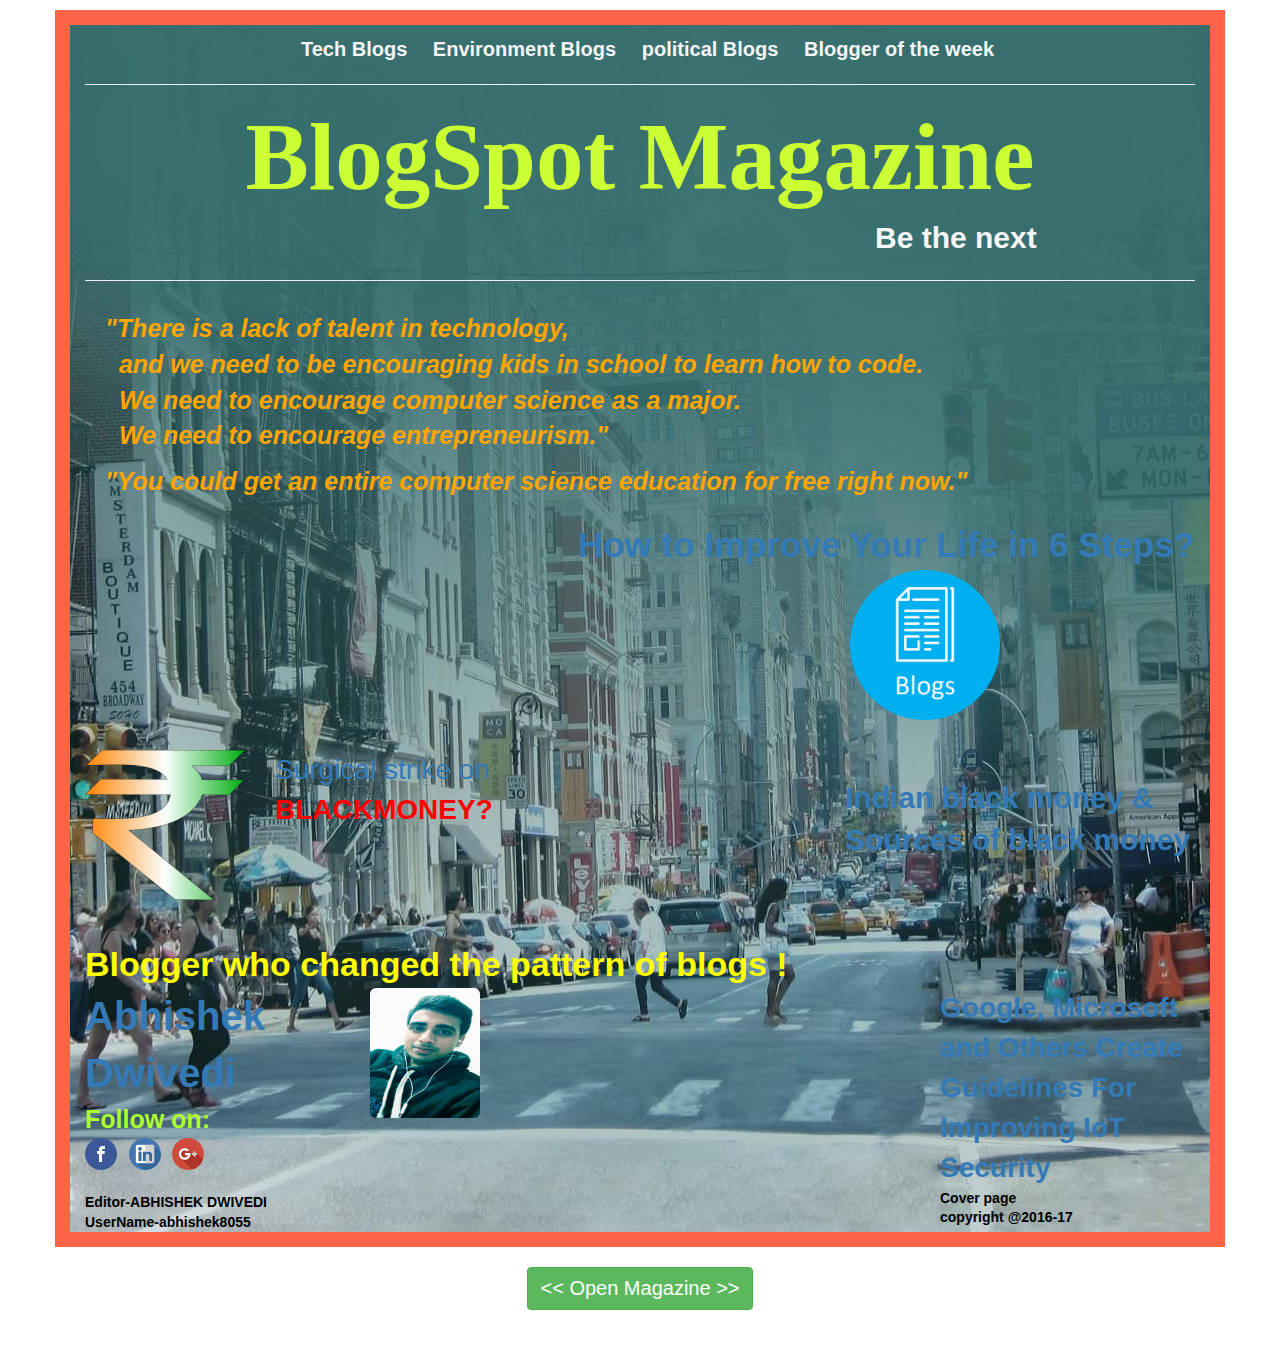
<file: ui/index.html>
<!DOCTYPE html>
<html lang="en">
<head>
  <title>BlogSpot | Be the Next</title>
  <meta charset="utf-8">
  <meta name="viewport" content="width=device-width, initial-scale=1">
  <link rel="stylesheet" href="http://maxcdn.bootstrapcdn.com/bootstrap/3.3.6/css/bootstrap.min.css">
  <script src="https://ajax.googleapis.com/ajax/libs/jquery/1.12.0/jquery.min.js"></script>
  <script src="http://maxcdn.bootstrapcdn.com/bootstrap/3.3.6/js/bootstrap.min.js"></script>
  <link rel="stylesheet" href="http://www.w3schools.com/lib/w3.css">
  
  <style>
    
	#body{
	    margin:0px auto;
		
	}
		
	#maggie{
	    background-color:whitesmoke;
		margin-top:10px;
		border:15px solid tomato;
		background-image:url("bg2.jpg");
	}
	
	#title{
	    text-align: center;
        font-size: 95px;
        font-weight: bold;
        font-family: initial;
        margin-top: -15px;
		color:#ccff33;
	}
	
	#pope{
	    font-size: 30px;
        margin-top: -8px;
        padding-left: 45px;
		color: whitesmoke;
	}
	
	#navbar{
        text-align:center;
		font-size:20px;
		margin-left: -25px;
    }
	
    #navbar ul{
	    list-style-type:none;
		padding-top: 10px;
    }
	
    #navbar ul li{
	   display:inline;
	   padding:10px;
    }
    #navbar ul li a {
	    text-decoration:none;
	    color:whitesmoke;
		font-weight: bold;
    }
	
    #navbar ul li a:hover {
	    color:#ccff33;
	    border-top:2px solid;
	    border-bottom:2px solid;
    }
    
	#quote{
	    color: orange;
        font-size: 25px;
        padding-left: 20px;
        padding-top: 10px;
        font-weight: bold;
	}
	
	#rupee{
	    margin-top: 20px;
		margin-bottom:20px;
	}
	
	#currency{
	    color:yellow;
        font-size: 28px;
	}
	
	#blackmoney{
	    color:red;
	}
	
	#why{
	    
        text-align: right;
        font-size:35px;
        color:yellow;
		padding-top:20px;
	}
	
	#blogi{
	    text-align:center;
		padding-bottom:10px;
	}	
	
	.fill {
        display:flex;
	    justify-content:center;
	    align-items:center;
	    overflow:hidden;
    }
	
    .fill img {
        flex-shrink:0;
        width:100%;
	    z-index: 2;
        height:150px;
    }
	
	#america{
	    font-size: 30px;
        color: #ccff33;
        padding-top: 27px;
	}
	
	#intro{
	    color: yellow;
        font-size: 34px;
        margin-top: 20px;
        font-weight:bold;
	}
	
	#blogger{
	    margin-bottom:20px;
	}
	
	#name{
	    color: orange;
        font-size: 40px;
        font-weight: bold;
	}
	
	#followme{
	    color: greenyellow;
        font-size: 25px;
        font-weight: bold;
	}
	
	#follow{
	    margin-bottom: 15px;
	}
	
	#union{
	    font-size: 28px;
        color:yellow;
        padding-top:0px;
	}
	
	#footer{
	    margin-top:-16px;
		color:black;
	}
	
	#index{
	    font-weight:bold;
		margin-top: -1px;
        margin-bottom: 0px;
	}
	
	#open{
	    margin-top:20px;
		margin-bottom:50px;
		text-align:center;
	}
	
	.btn{
	    font-size:20px;
	}
  </style>
  
</head>

<body> 
	<div class="container" id="maggie">
	    <div id="navbar">
            <ul>
			   <li><a href="http://abhishek8055.imad.hasura-app.io/technology/Blog%20%7C%20Improving%20IoT%20Security">Tech Blogs</a></li>
                <li><a href="http://abhishek8055.imad.hasura-app.io/environment/Blog%20%7C%20Arctic%20news">Environment Blogs</a></li>
              <li><a href="http://abhishek8055.imad.hasura-app.io/politics/Blog%20%7C%20Indus%20Waters%20Treaty">political Blogs</a></li>
                <li><a href="profile.html">Blogger of the week</a></li>
            </ul>
        </div><hr>
	
	
	    <div class="col-md-12 w3-hide-small" id="title">
	        BlogSpot Magazine
	    </div>
		<div class="row">
		    <div class="col-md-8 w3-hide-small"></div>
		    <div class="col-md-4" id="pope">
	            <b>Be the next</b>
	        </div>
		</div><hr>
	      
       
		<div id="quote" class="w3-hide-small">
		    <i>"There is a lack of talent in technology,</i><br>
			<i>&nbsp;&nbsp;and we need to be encouraging kids in school to learn how to code.</i><br>
			<i>&nbsp;&nbsp;We need to encourage computer science as a major.</i><br>
			<i>&nbsp;&nbsp;We need to encourage entrepreneurism."</i>
	    </div>
        <div id="quote" class="w3-hide-large">
			<i>"You could get an entire computer science education for free right now."</i>
	    </div>
		<div class="row">
			<div class="col-md-4 w3-hide-small"></div>
            <div class="col-md-8" id="why">
			    <b><a href="http://abhishek8055.imad.hasura-app.io/motivational/Blog%20%7C%20How%20to%20Improve%20Life">
			        How to Improve Your Life in 6 Steps?</a></b>
			</div>
	    </div>
        <div class="row">
			<div class="col-md-8 w3-hide-small"></div>
            <div class="col-md-2 col-xs-9 fill" id="blogi">
			    <a href="http://abhishek8055.imad.hasura-app.io/motivational/Blog%20%7C%20How%20to%20Improve%20Life">
			        <img src="blog8.png">
			    </a>       
			</div>
			<div class="col-md-2 w3-hide-small"></div>
	     </div>	
		<div class="row" id="rupee">
			<div class="col-md-2 col-xs-8 fill">
			    <img src="logo3.png">		
			</div>
		    <div class="col-md-3" id="currency">
		        <a href="http://abhishek8055.imad.hasura-app.io/politics/Blog%20%7C%20note%20demonetisation">
				    Surgical strike on <b id="blackmoney">BLACKMONEY?</b> 
				</a>    
			</div>
			<div class="col-md-3 w3-hide-small"></div>
            <div class="col-md-4" id="america">
			    <a href="http://abhishek8055.imad.hasura-app.io/politics/Blog%20%7C%20Indian%20black%20money">
			        <b>Indian black money & Sources of black money</b>
			    </a>       
			</div>			
        </div>
		<div class="row">
		    <div class="col-md-12" id="intro">Blogger who changed the pattern of blogs !</div>
		</div>
		<div class="row" id="blogger">
		    <div class="col-md-3">
			    <div id="name"><a href="profile.html">Abhishek Dwivedi</a></div>
				<div id="followme">Follow on:</div>			
			    <div id="follow">
			        <a href="https://www.facebook.com/d.abhishek03"><img src="fb.png"></a>&nbsp;&nbsp;
			        <a href="https://www.linkedin.com/in/abhishek-dwivedi-a330a0b4"><img src="li.png"></a>&nbsp;&nbsp;
			        <a href="https://plus.google.com/113900231296083878522"><img src="gp.png"></a>
		        </div>
			</div>	
			<div class="col-md-2 col-xs-9">
			    <a href="profile.html">
			        <img src="me.jpg" class="img-rounded" height="130px" width="110px">
			    </a>
			</div>
			<div class="col-md-4 col-xs-12 w3-hide-small"></div>
			<div class="col-md-3" id="union">
			    <a href="http://abhishek8055.imad.hasura-app.io/technology/Blog%20%7C%20Improving%20IoT%20Security">
			        <b>Google, Microsoft and Others Create Guidelines For Improving IoT Security</b>
			    </a>       
			</div>
		</div>
		<div class="row" id="footer">
		    <div class="col-md-3">
			    <b>Editor-ABHISHEK DWIVEDI</b>
				<b>UserName-abhishek8055</b>
			</div>
			<div class="col-md-6 w3-hide-small"></div>
			<div class="col-md-3">
			    <h5 id="index">Cover page</h5>
				<b>copyright @2016-17</b>
			</div>
		</div>
		
	</div>	

    <div id="open">
	    <a type="button" class="btn btn-success" href="content.html"><< Open Magazine >></a>
	</div>	
	
    


</body>
</html>
</file>
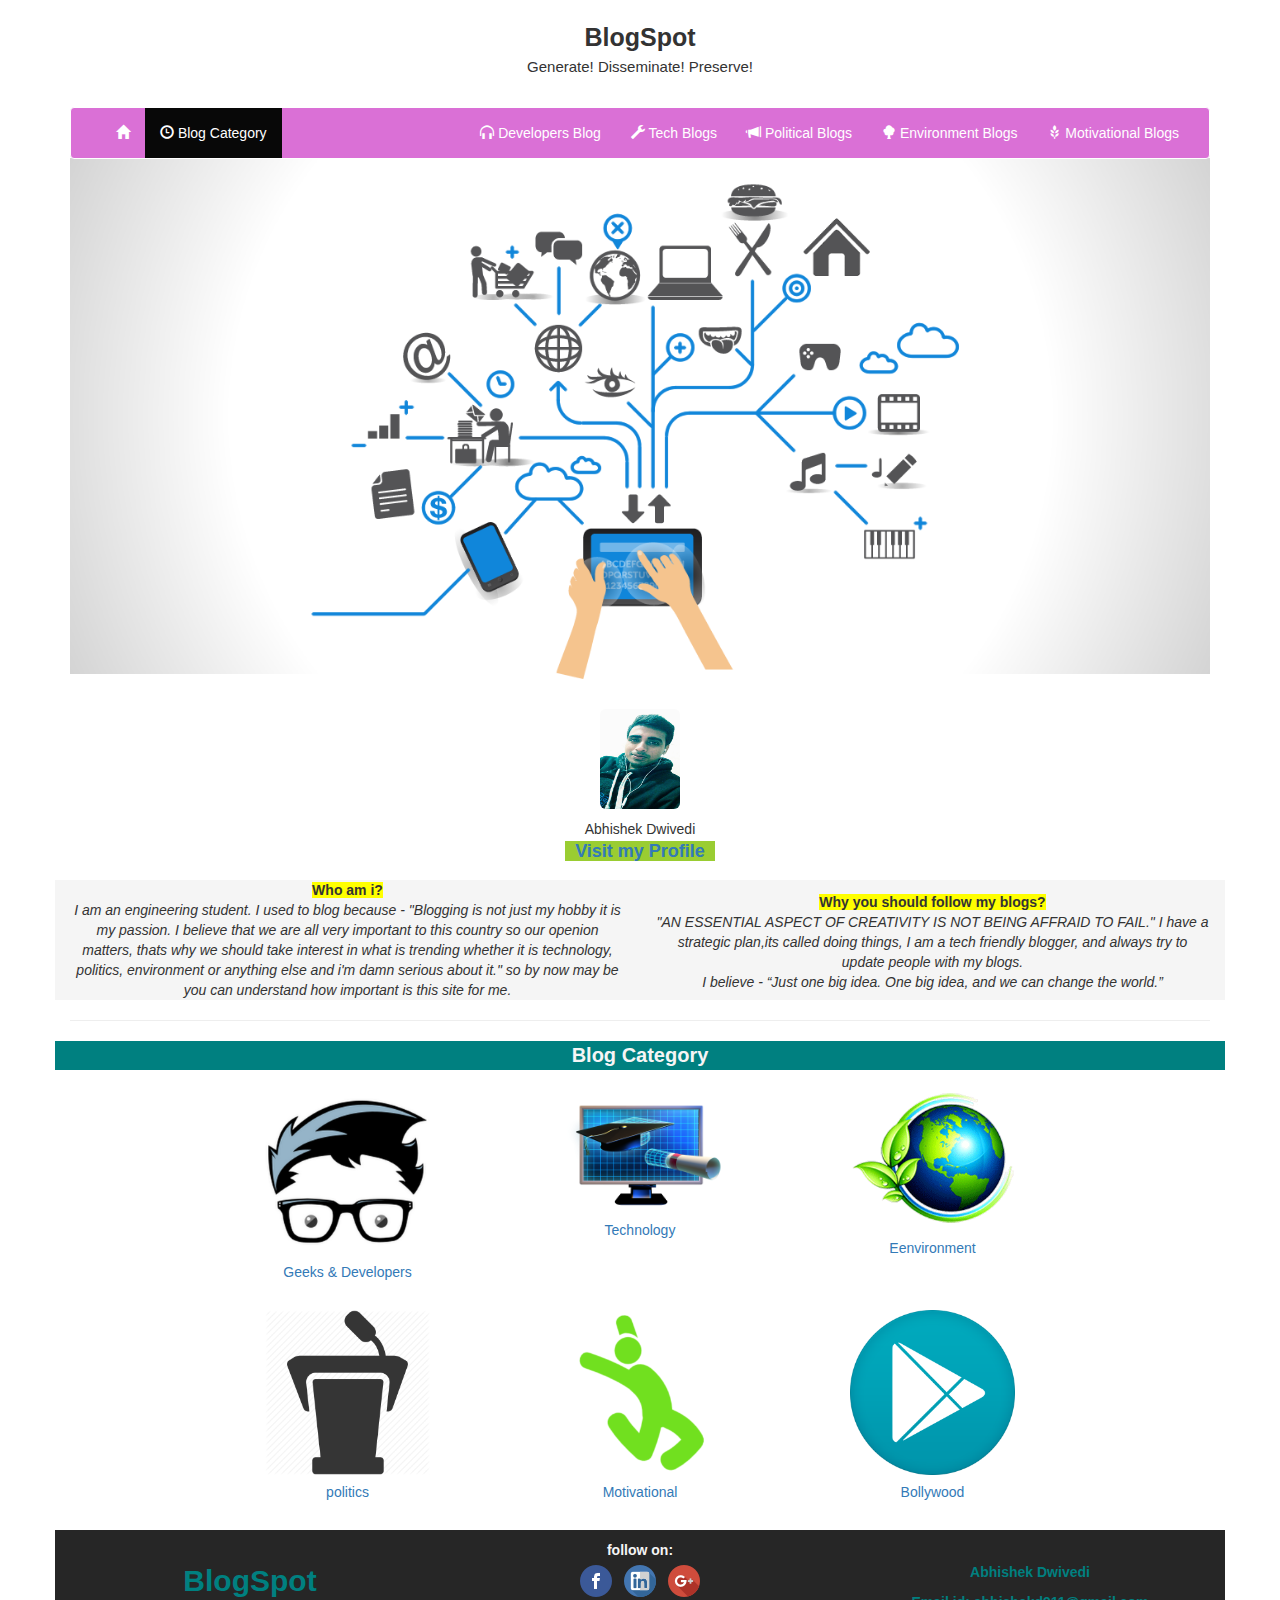
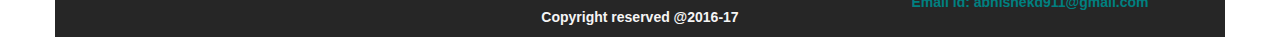
<file: ui/content.html>
<!DOCTYPE html>
<html lang="en">
<head>
  <title>Blog Category | BlogSpot </title>
  <meta charset="utf-8">
  <meta name="viewport" content="width=device-width, initial-scale=1">
  <link rel="stylesheet" href="http://maxcdn.bootstrapcdn.com/bootstrap/3.3.6/css/bootstrap.min.css">
  <script src="https://ajax.googleapis.com/ajax/libs/jquery/1.12.0/jquery.min.js"></script>
  <script src="http://maxcdn.bootstrapcdn.com/bootstrap/3.3.6/js/bootstrap.min.js"></script>
  <link rel="stylesheet" href="http://www.w3schools.com/lib/w3.css">
  <style>
    .container{
		
	}
	
    .header{
	     margin-top:20px;
	    text-align:center;
		font-size:25px;
		font-weight:bold;
	}
	
	.pope{
	    text-align:center;
		font-size:15px;
		margin-bottom:30px;
	}
	.navbar-inverse{
	    margin-bottom:-1px;
		background-color: orchid;
		border-color:white;
	}
	
	#brand{
	    color:white;
	}
	
	#image{
	    margin-bottom:30px;
	}
	
	#wraper{
	    background-color:whitesmoke;
	}
  
    #myPhoto{
	    padding-bottom:20px;
	}
	
	#photo{
	    padding-bottom:10px;
	}
	
	#desc{
	    
		background-color:whitesmoke;
	}
	
	#why{
	    padding-top: 12px;
		background-color:whitesmoke;
	}

	#yellow{
		background-color: yellow;
	}

	#visit{
		margin-bottom: 15px;
        margin-top: -20px;
	}

	#profile{
		background-color: yellowgreen;
        font-weight: bold;
        font-size: 18px;
        padding-left: 10px;
        padding-right: 10px;
	}

	#articles{
		margin-bottom: 20px;
		text-align: center;
	}

	#date{
        font-size: 12px;
        color: brown;
	}

	#category{
		font-size: 20px;
        font-weight: bold;
        text-align: center;
        background-color: teal;
        color: whitesmoke;
        margin-left: -15px;
        margin-right: -15px;
        margin-bottom: 20px;
	}
	
	.footer{
	    background-color: #262626;
        text-align: center;
        margin-left: -15px;
        margin-right: -15px;
        color: white;
        padding-top: 10px;
        padding-bottom: 10px;
		margin-bottom:5px;
	}
	
	#xoxo{
	    padding-bottom: 5px;
        font-weight: bold;
         color:whitesmoke;
	}
	
	#copy{
	    padding-top: 10px;
        font-weight: bold;
         color:whitesmoke;
	}
	
	#fname{
        font-size: 30px;
        font-weight: bold;
        padding-top: 20px;
        color: teal;
	}

	#nname{
         padding-top: 22px;
         color: teal;
         font-weight: bold;
	}
	
  </style>
</head>
<body>
    <div class="container">
	    <div>
		    <div  class="header">BlogSpot</div>
		    <div class="pope">Generate! Disseminate! Preserve!</div>
		</div>	
		<nav class="navbar navbar-inverse">
            <div class="container-fluid">
                <div class="navbar-header">
                    <button type="button" class="navbar-toggle" data-toggle="collapse" data-target="#myNavbar">
                        <span class="icon-bar"></span>
                        <span class="icon-bar"></span>
                        <span class="icon-bar"></span>                        
                    </button>
                </div>
                <div class="collapse navbar-collapse" id="myNavbar">
                    <ul class="nav navbar-nav">
                        <li><a href="index.html" id ="brand"><span class="glyphicon glyphicon-home"></span></a></li>
					    <li class="active"><a href="content.html" id ="brand"><span class="glyphicon glyphicon-time"></span> Blog Category</a></li>                                                        
                    </ul>
                    <ul class="nav navbar-nav navbar-right">
				        <li><a href="http://abhishek8055.imad.hasura-app.io/geeks/Blog%20%7C%20Ruby%20on%20Rails" id ="brand">
				            <span class="glyphicon glyphicon-headphones"></span> Developers Blog</a>
				        </li>
				        <li>
				          <a href="http://abhishek8055.imad.hasura-app.io/technology/Blog%20%7C%20Improving%20IoT%20Security" id ="brand">
				              <span class="glyphicon glyphicon-wrench"></span> Tech Blogs
				          </a>
				         </li>
				        <li>
				            <a href="http://abhishek8055.imad.hasura-app.io/politics/Blog%20%7C%20Indus%20Waters%20Treaty" id ="brand">
				                <span class="glyphicon glyphicon-bullhorn"></span> Political Blogs
				            </a>
				        </li>
				        <li>
				            <a href="http://abhishek8055.imad.hasura-app.io/environment/Blog%20%7C%20Arctic%20news" id ="brand">
				                <span class="glyphicon glyphicon-tree-deciduous"></span> Environment Blogs
				            </a>
				        </li>
				        <li>
				        <a href="http://abhishek8055.imad.hasura-app.io/motivational/Blog%20%7C%20How%20to%20Improve%20Life" id ="brand">
				            <span class="glyphicon glyphicon-grain"></span> Motivational Blogs</a>
				        </li>			          
                    </ul>
                </div>
            </div>
        </nav>
		<div id="image">
		    <img src="iot.jpg" class="img-responsive">
		</div>
		<div class="wraper">
		    <div class="row" id="myPhoto">
		        <div class="col-md-12" id="photo">
			        <div class="col-md-5 w3-hide-small"></div>
			        <div class="col-md-2 col-xs-12" align="center">
			            <img src="me.jpg" class="img-rounded" height="100px" width="80px">
				    </div>
				    <div class="col-md-5 w3-hide-small"></div>
			    </div>
			    <div align="center">Abhishek Dwivedi</div>
		    </div>
		    <div align="center" id="visit"><a id="profile" href="profile.html">Visit my Profile</a></div>
		    <div class="row" align="center" id="desc">
		        <div class="col-md-6">
			        <b id="yellow">Who am i?</b><br> 
				    <i>
				        I am an engineering student. I used to blog because - "Blogging is not just my hobby
					it is my passion. I believe that we are all very important to this country so our openion
					matters, thats why we should take interest in what is trending whether it is technology,
					politics, environment or anything else and i'm damn serious about it." so by now
					may be you can understand how important is this site for me.
				    </i>
			    </div>
			    <div class="col-md-6" id="why">
			        <b id="yellow">Why you should follow my blogs?</b><br>
				    <i>
				    "AN ESSENTIAL ASPECT OF CREATIVITY IS NOT BEING AFFRAID TO FAIL."
					I have a strategic plan,its called doing things, I am a tech friendly blogger,
					and always try to update people with my blogs.<br>
					I believe - “Just one big idea. One big idea, and we can change the world.”
				    </i>
			    </div>
			</div>
		</div><hr>
		<div id="category">
			<span>Blog Category</span>
		</div>
		
		<div class="row" id="articles">
		    <div class="col-md-2 w3-hide-small"></div>
            <div class="col-md-2">             
                <a href="http://abhishek8055.imad.hasura-app.io/geeks/Blog%20%7C%20Ruby%20on%20Rails">
				    <img src="cat9.jpg" class="img-responsive w3-hover-sepia">
                    <div class="w3-container">
                        <h5>Geeks & Developers</h5>
                    </div>  
                </a>				
            </div>
			<div class="col-md-1"></div>
            <div class="col-md-2">             
                <a href="http://abhishek8055.imad.hasura-app.io/technology/Blog%20%7C%20Improving%20IoT%20Security">
				    <img src="cat4.png" class="img-responsive w3-hover-sepia">
                    <div class="w3-container">
                        <h5>Technology</h5>
                    </div>  
                </a>				
            </div>
			<div class="col-md-1"></div>
            <div class="col-md-2">             
                <a href="http://abhishek8055.imad.hasura-app.io/environment/Blog%20%7C%20Arctic%20news">
				    <img src="cat5.png" class="img-responsive w3-hover-sepia">
                    <div class="w3-container">
                        <h5>Eenvironment</h5>
                    </div>  
                </a>				
            </div>
		    <div class="col-md-2 w3-hide-small"></div>
        </div>
		
		
		<div class="row" id="articles">
		    <div class="col-md-2 w3-hide-small"></div>
            <div class="col-md-2">             
                <a href="http://abhishek8055.imad.hasura-app.io/politics/Blog%20%7C%20Indus%20Waters%20Treaty">
				    <img src="cat7.png" class="img-responsive w3-hover-sepia">
                    <div class="w3-container">
                        <h5>politics</h5>
                    </div>  
                </a>			
            </div>
			<div class="col-md-1 w3-hide-small"></div>
            <div class="col-md-2">             
                <a href="http://abhishek8055.imad.hasura-app.io/motivational/Blog%20%7C%20How%20to%20Improve%20Life">
				    <img src="cat11.png" class="img-responsive w3-hover-sepia">
                    <div class="w3-container">
                        <h5>Motivational</h5>
                    </div>  
                </a>				
            </div>
			<div class="col-md-1 w3-hide-small"></div>
            <div class="col-md-2">             
                <a href="http://abhishek8055.imad.hasura-app.io/bollywood/Blog%20%7C%20Dear%20Zindagi">
				    <img src="cat8.png" class="img-responsive w3-hover-sepia">
                    <div class="w3-container" align="center">
                        <h5>Bollywood</h5>
                    </div>  
                </a>			
            </div>
		    <div class="col-md-2 w3-hide-small"></div>
        </div>
		
		<div class="row footer">
		    <div class="col-md-4 col-xs-12" id="fname">
		    	<span>BlogSpot</span>
		    </div>
		    <div class="col-md-4 col-xs-12">
		        <div id="xoxo">
			        follow on:
			    </div>
		        <div id="follow">
			        <a href="https://www.facebook.com/d.abhishek03"><img src="fb.png"></a>&nbsp;&nbsp;
			        <a href="https://www.linkedin.com/in/abhishek-dwivedi-a330a0b4"><img src="li.png"></a>&nbsp;&nbsp;
			        <a href="https://plus.google.com/113900231296083878522"><img src="gp.png"></a>
		        </div>
			    <div id="copy">
			        Copyright reserved @2016-17
			    </div>
		    </div>
		    <div class="col-md-4 col-xs-12" id="nname">
		    	<p><b>Abhishek Dwivedi</b></p>
		    	<p>Email id: abhishekd911@gmail.com</p>
		    </div>		
	    </div>
	    
	</div>
</body>
</html>
</file>
